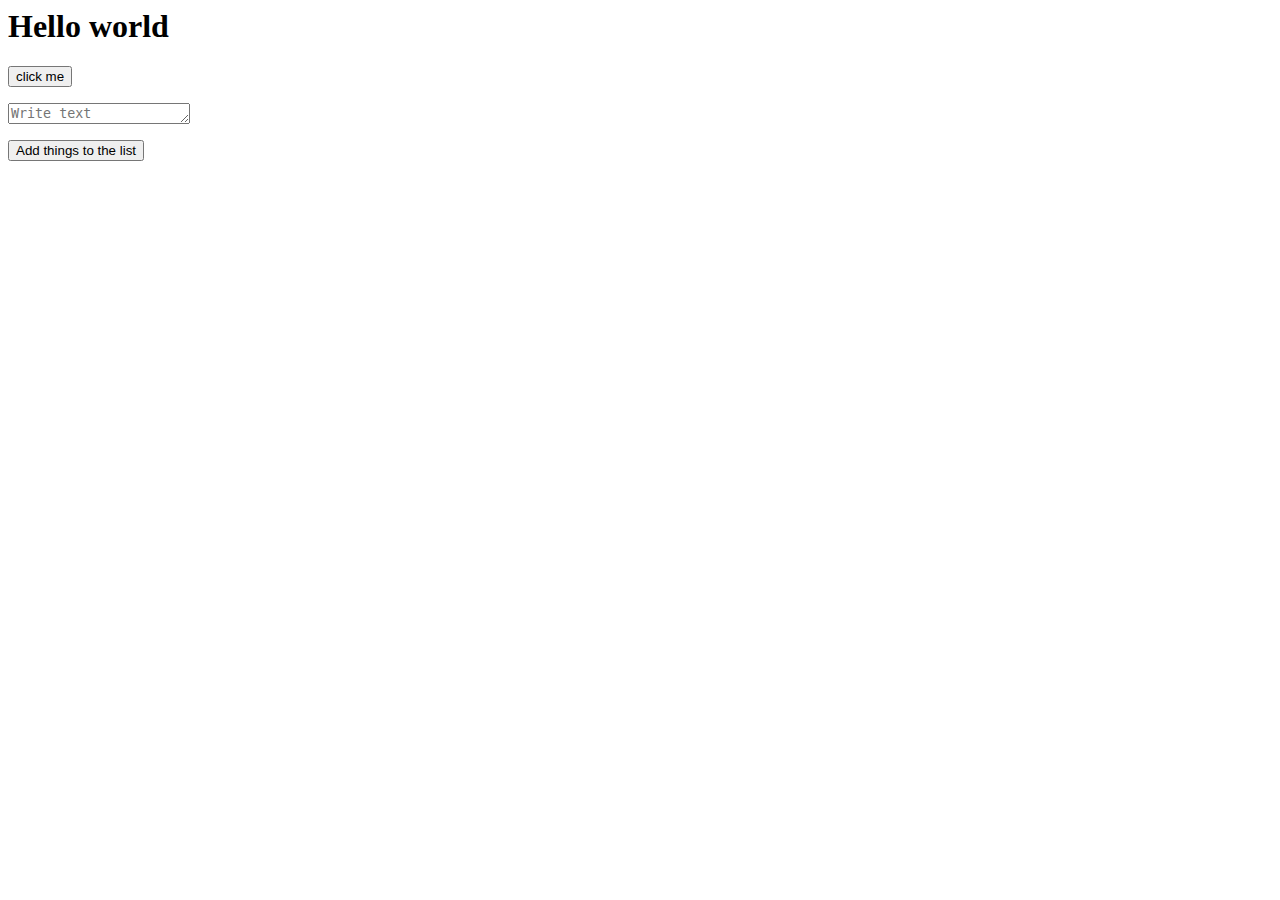
<file: Week 1/index.html>
<h1 id="text">Hello world</h1>
<button id="my-button">click me</button>
<script>
  document.getElementById('my-button').addEventListener('click', function() {console.log('hello world');});
  document.getElementById('my-button').addEventListener('click', 
  function() {
    if (document.getElementById('text').textContent === 'Moi maailma') {
    document.getElementById('text').textContent = 'Hello world';
    return;
    }
    else
    document.getElementById('text').textContent = 'Moi maailma';
  });
</script>
<p></p>
<textarea id="item" rows="1" cols="20" placeholder="Write text"></textarea>
<p></p>
<body>
    <button id="add-data">Add things to the list</button>
        <script>
            document.getElementById('add-data').addEventListener('click', function() {
                const li = document.createElement('li');
                if (document.getElementById('item').value === '') {
                    alert('Write what you want to add to the list.');
                    li.textContent = 'Empty item';
                    document.getElementById('my-list').appendChild(li);
                    document.getElementById('item').value = '';
                }
                else {
                    li.textContent = document.getElementById('item').value;
                    document.getElementById('my-list').appendChild(li);
                    document.getElementById('item').value = '';
                }
            });
        </script>
    <ul id="my-list">

    </ul>
</body>
</file>
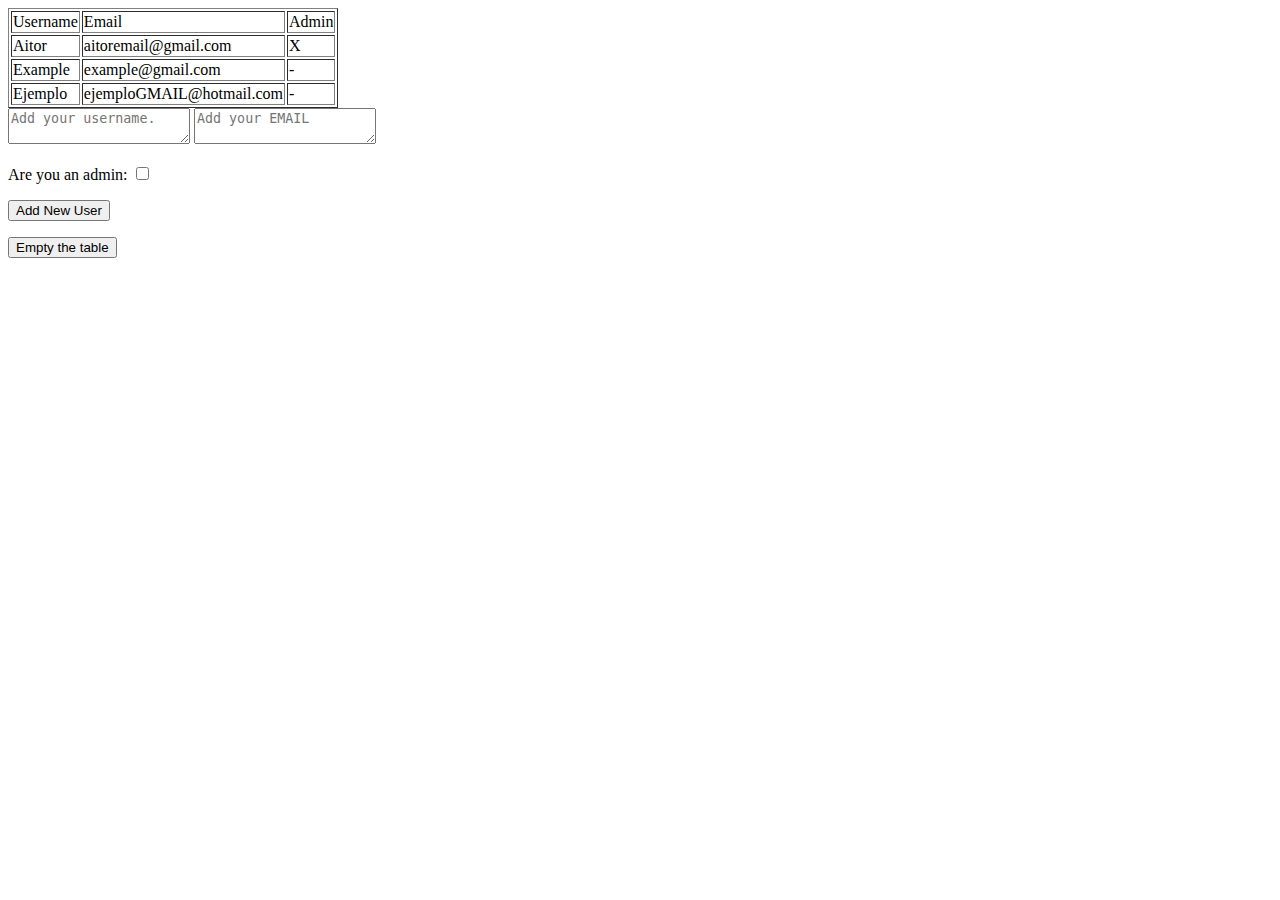
<file: Week 2/index.html>
<!DOCTYPE html>
<html lang="en">
<head>
    <meta charset="UTF-8">
    <meta name="viewport" content="width=device-width, initial-scale=1.0">
    <title>Week 2</title>
    <script src="function.js" defer></script>
</head>
<body>
    <table border="1" id="user-table">
        <tr>
            <td>Username</td>
            <td>Email</td>
            <td>Admin</td>
        </tr>
        <tr>
            <td>Aitor</td>
            <td>aitoremail@gmail.com</td>
            <td>X</td>
        </tr>
        <tr>
            <td>Example</td>
            <td>example@gmail.com</td>
            <td>-</td>
        </tr>
        <tr>
            <td>Ejemplo</td>
            <td>ejemploGMAIL@hotmail.com</td>
            <td>-</td>
        </tr>
    </table>

    <textarea name="Username" id="input-username" placeholder="Add your username."></textarea>
    <textarea name="Email" id="input-email" placeholder="Add your EMAIL"></textarea>
    <p>Are you an admin: <input type="checkbox" name="Admin" id="input-admin"> </p>
    <button id="submit-data">Add New User</button>
    <p></p>
    <button id="empty-table">Empty the table</button>


</body>
</html>
</file>
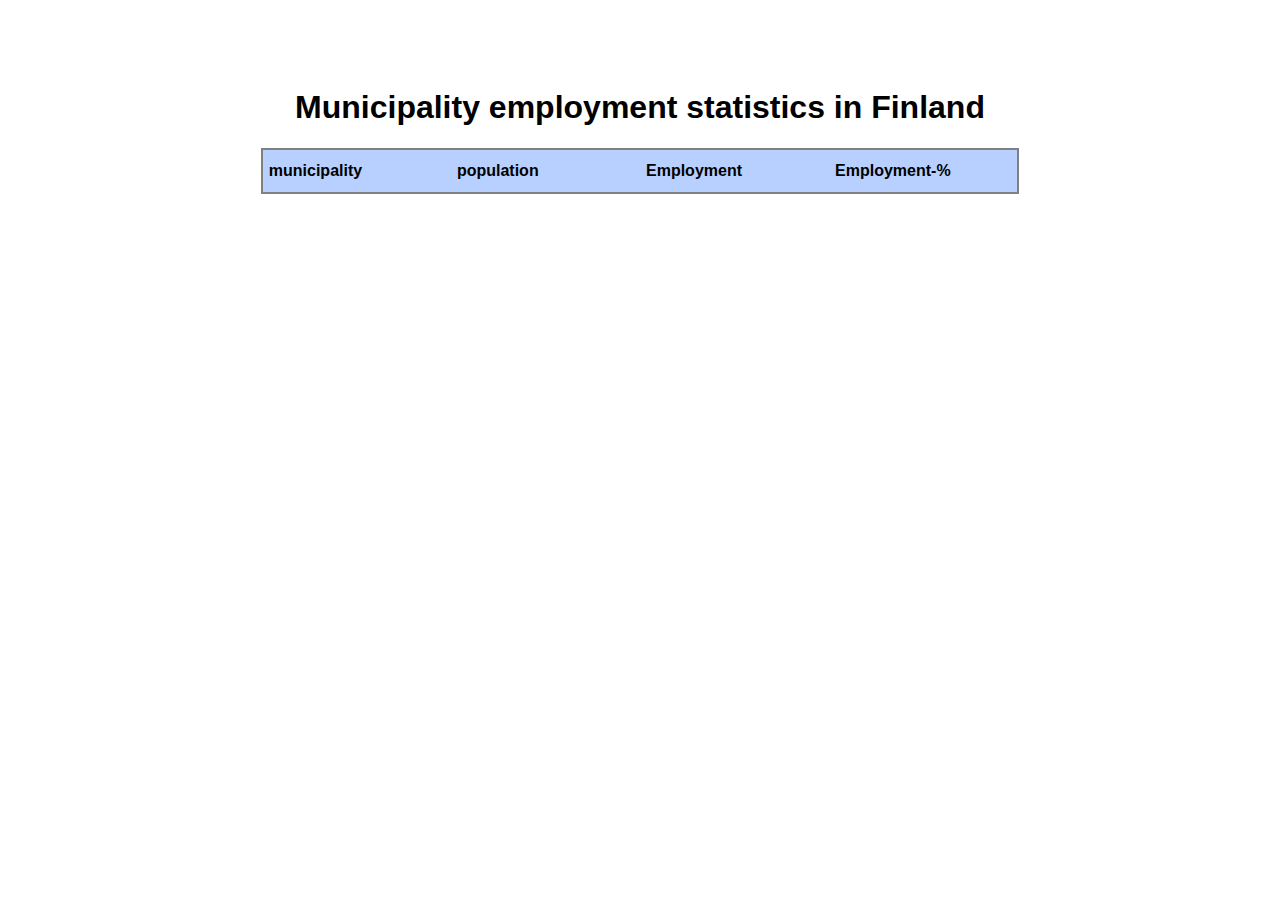
<file: Week_3/index.html>
<!DOCTYPE html>
<html lang="en">
<head>
    <meta charset="UTF-8">
    <meta name="viewport" content="width=device-width, initial-scale=1.0">
    <title>Document</title>
    <script src="functions.js" defer></script>
    <link rel="stylesheet" href="stile.css">

</head>
<body>
    <div class="center">    
    <h1>Municipality employment statistics in Finland</h1>
    <table id=" table">
        <thead>
            <th>municipality</th>
            <th>population</th>
            <th>Employment</th>
            <th>Employment-%</th>
        </thead>
        <tbody id="table_rows">
            
        </tbody>
    </table>
    </div>

    
</body>
</html>
</file>
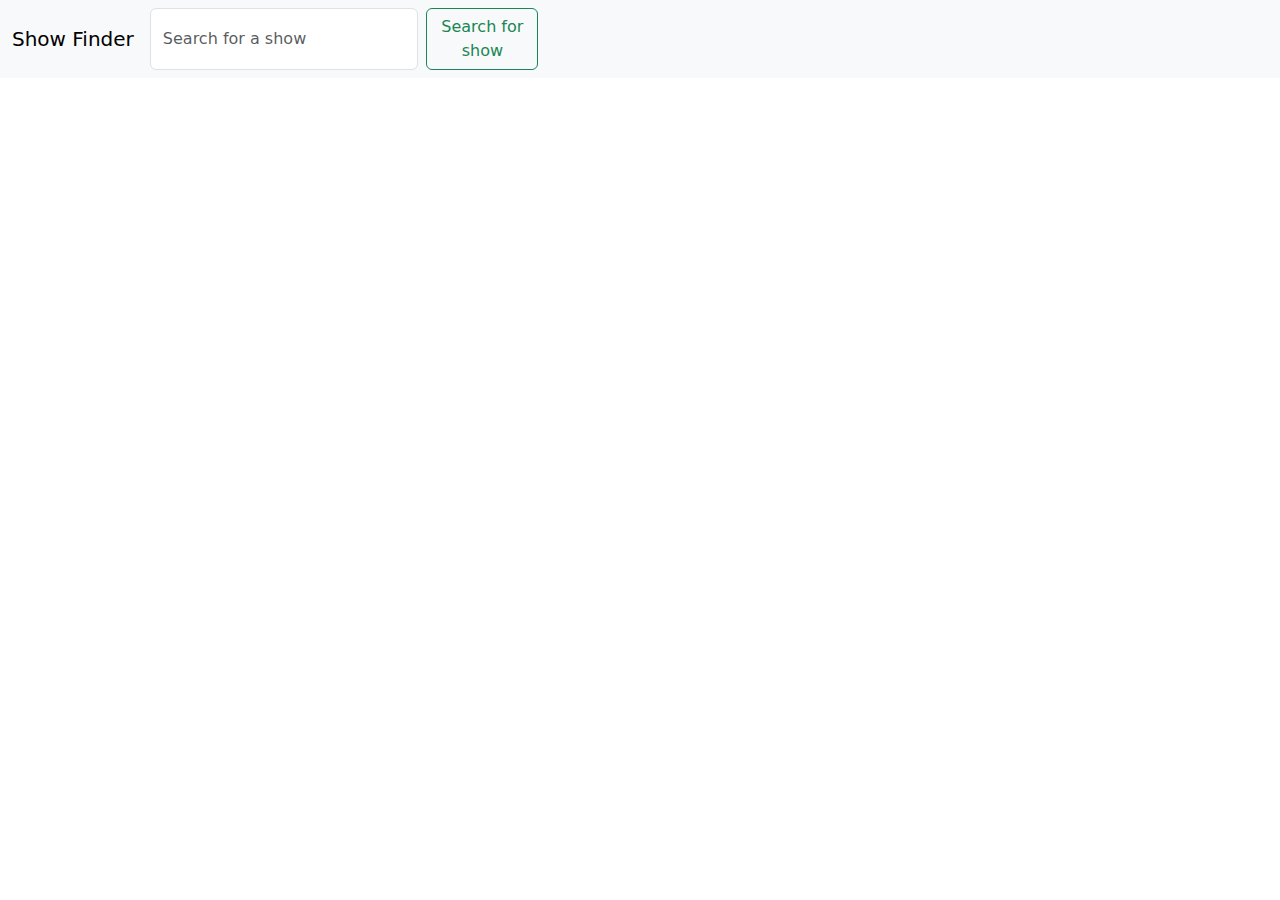
<file: Week_4/index.html>
<!DOCTYPE html>
<html lang="en">
<head>
    <meta charset="UTF-8">
    <meta name="viewport" content="width=device-width, initial-scale=1.0">
    <title>Week_4</title>
    <link rel="stylesheet" href="style.css">

    <link href="https://cdn.jsdelivr.net/npm/bootstrap@5.2.3/dist/css/bootstrap.min.css" rel="stylesheet">
    <link href="https://fonts.googleapis.com/css2?family=Roboto&display=swap" rel="stylesheet">
    <script src="functions.js" defer></script>
</head>
<body>

    <nav class="navbar navbar-expand-lg navbar-light bg-light">
      <div class="container-fluid">
        <a class="navbar-brand" href="#">Show Finder</a>
        <button class="navbar-toggler" type="button" data-bs-toggle="collapse" data-bs-target="#navbarSupportedContent" 
          aria-controls="navbarSupportedContent" aria-expanded="false" aria-label="Toggle navigation">
          <span class="navbar-toggler-icon"></span>
        </button>
        <form class="d-flex ms-auto" id="form-show">
            <input class="form-control me-2" type="text" id="input-show" placeholder="Search for a show" required>
            <button class="btn btn-outline-success" type="submit" id="submit-data">Search for show</button>
        </form>
        <div class="collapse navbar-collapse" id="navbarSupportedContent">

        </div>
      </div>
    </nav>
    <div class="show-container"></div>


    <script src="https://cdn.jsdelivr.net/npm/bootstrap@5.2.3/dist/js/bootstrap.bundle.min.js"></script>
</body>
</html>
</file>
<file: Week_3/stile.css>
body {
    font-family: Verdana, Arial, sans-serif;
}

h1 {
    text-align: center;
    font-family: Verdana, Arial, sans-serif;
}

td  {
    padding: 6px;
    border-bottom: 1px solid gray;
}

th {
    background-color: #b7d0ff;
    font: bold;
    padding: 12px 0px 12px 6px;
    border-bottom: 2px solid gray;
}

table {
    border-collapse: collapse;
    text-align: left;
    font-size: 16px;
    border: 2px solid gray;
    table-layout: fixed;
    width: 100%;
}

tbody tr:nth-child(even) {
    background-color: #f2f2f2;
}

tbody tr:nth-child(odd) {
    background-color: #ffffff;
}

.center {
    margin: auto;
    padding: 60px;
    width: 60%;
}

.high_percentage {
    background-color: #abffbd !important;
}

.low_percentage {
    background-color: #ff9e9e !important;
}
</file>
<file: Week_4/style.css>
body {
    background-color: #eceff1;
    font-family: 'Roboto', sans-serif;
}

.show-container {
    padding-left: 10px;
    padding-right: 10px;
}

.show-data {
    width: 100%;
    background-color: #cfd8dc;
    margin-top: 10px;
    margin-bottom: 10px;
    padding: 10px;
    border-radius: 6px;
    box-shadow: inset 0 0 10px #b0bec5;
    display: flex;
}

.show-data h1 {
    font-family: Verdana, Arial, sans-serif;
    text-align: center;
}

.show-data img {
    display: block;
    float: left;

    border-radius: 6px;
}

.show-info {
    font-family: Verdana, Arial, sans-serif;
    font-size: 18px;
    text-align: center;
    width: 100%;
    padding: 10px;
}

.show-info p {
    padding: 0px;
    text-align: justify;
}

button {
    background-color: #607d8b;
    color: white;
    padding: 10px 20px;
    border: none;
    border-radius: 4px;
    cursor: pointer;
    font-size: 16px;
}

button:hover {
    background-color: #455a64;
}

.roboto {
    font-family: "Roboto", sans-serif;
    font-optical-sizing: auto;
    font-weight: 400;
    font-style: normal;
    font-variation-settings:
        "wdth" 100;
}

@media (max-width: 600px) {
    .show-data {
        flex-direction: column;

    }
    .show-data img {
        max-width: 100%;
        margin: 0 0 10px 0;
        float: none;
    }
    .show-info {
        font-size: 16px;
        padding: 0px;

    }
    .show-info p {
        text-align: center;
        padding: 10px;
    }
}

@media (min-width: 601px) and (max-width: 799px) {
    .show-data {
        width: 100%;
        margin-left: auto;
        margin-right: auto;
        flex-direction: row;
    }
    .show-data img {
        max-width: 180px;
        margin-right: 15px;
    }
    .show-info {
        font-size: 17px;
    }
}

@media (max-width: 799px) {
    .show-data {
        display: block;
    }
}
</file>
